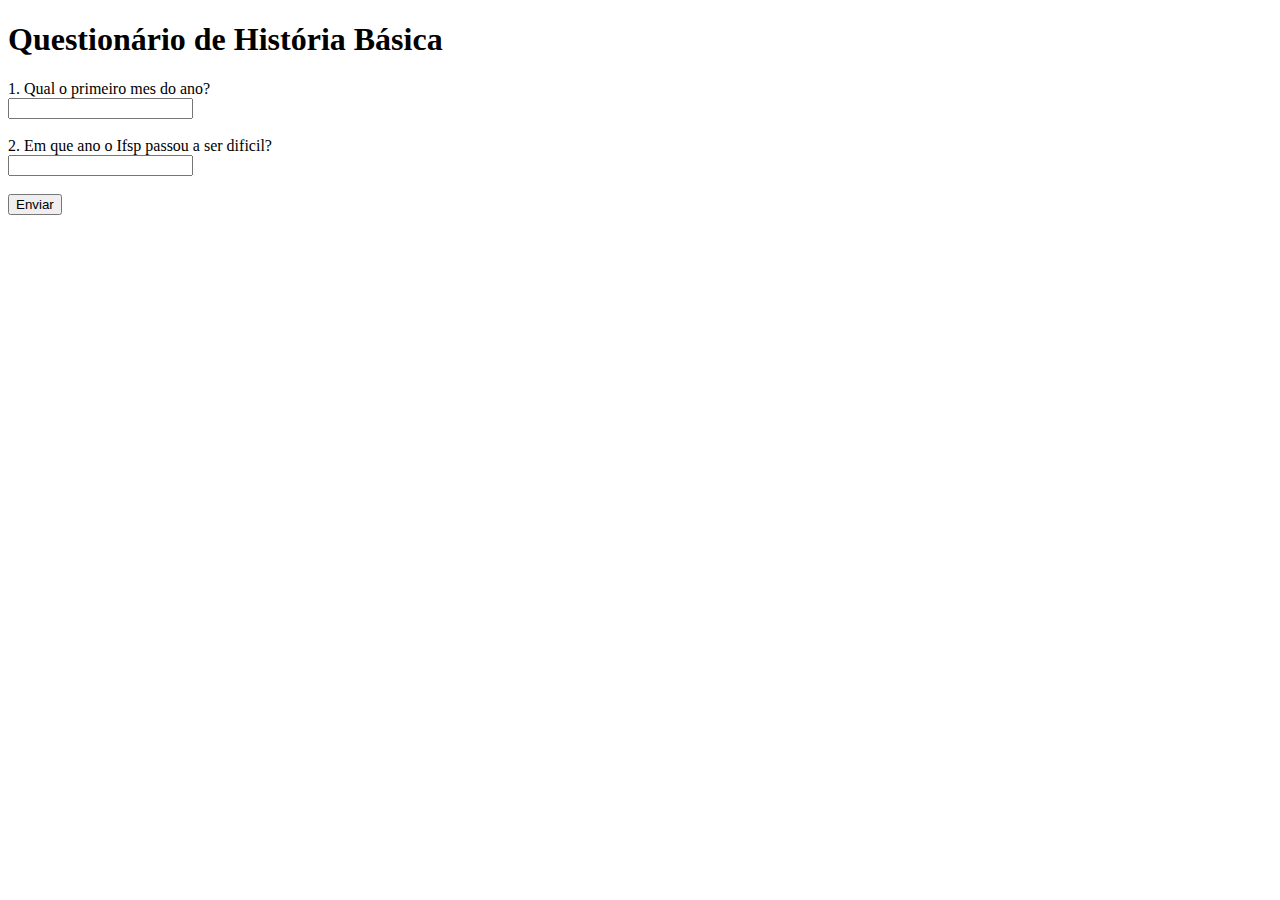
<file: templates/perguntas.html>
<!DOCTYPE html>
<html lang="pt-BR">
<head>
    <meta charset="UTF-8">
    <meta name="viewport" content="width=device-width, initial-scale=1.0">
    <title>Questionário de História</title>
</head>
<body>
    <h1>Questionário de História Básica</h1>
    <form action="#" method="post">
        <label for="pergunta1">1. Qual o primeiro mes do ano?</label><br>
        <input type="text" id="pergunta1" name="pergunta1" required><br><br>

        <label for="pergunta2">2. Em que ano o Ifsp passou a ser dificil?</label><br>
        <input type="text" id="pergunta2" name="pergunta2" required><br><br>

        <input type="submit" value="Enviar">
    </form>
</body>
</html>
</file>
